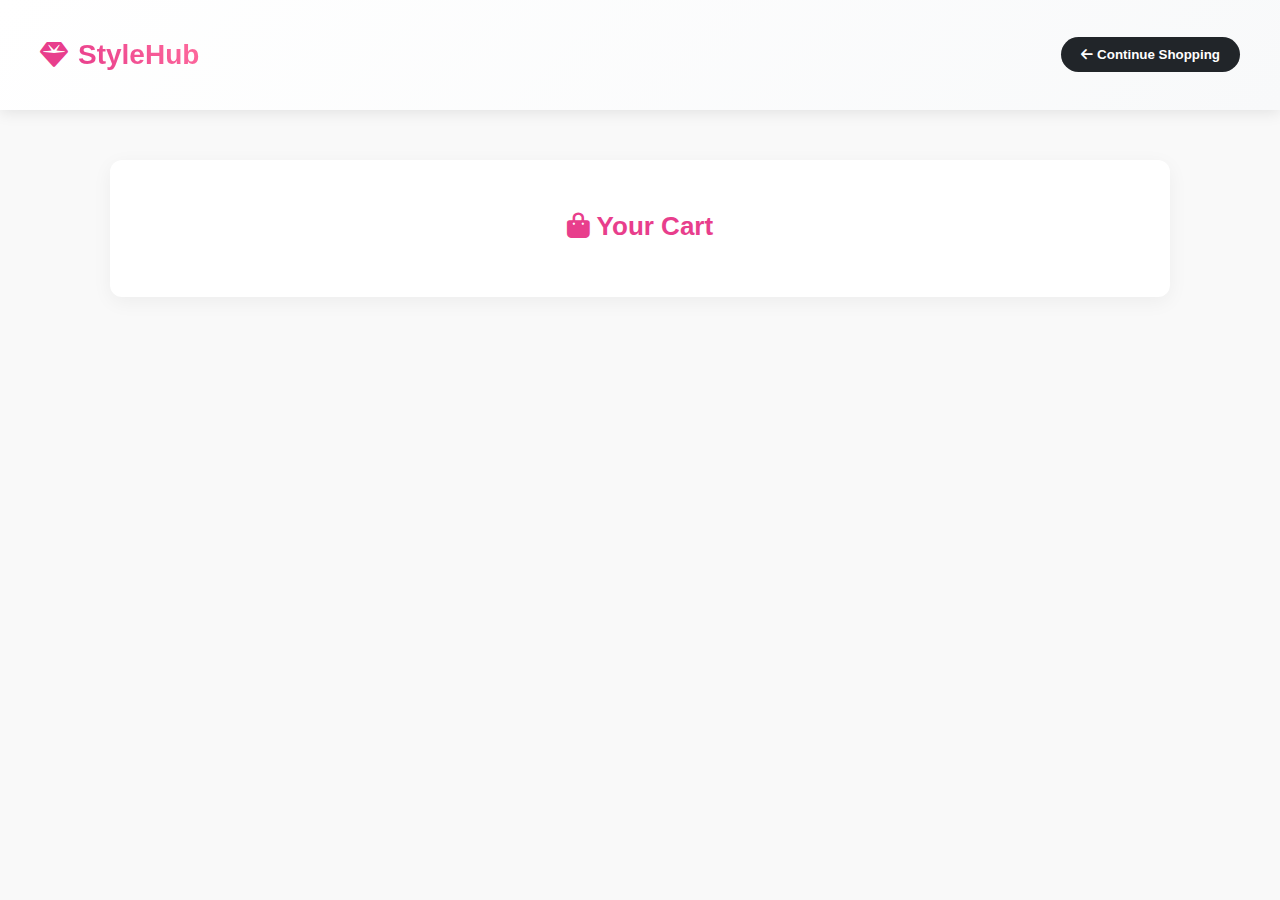
<file: cart.html>
<!DOCTYPE html>
<html lang="en">

<head>
  <meta charset="UTF-8">
  <meta name="viewport" content="width=device-width, initial-scale=1.0">
  <title>Your Cart | StyleHub</title>
  <link rel="stylesheet" href="https://cdnjs.cloudflare.com/ajax/libs/font-awesome/6.4.0/css/all.min.css">
  <link rel="stylesheet" href="./cart.css">
</head>

<body>
  <!-- Header -->
  <header>
    <div class="logo">
      <i class="fas fa-gem logo-icon" style="color: var(--primary); font-size: 28px;"></i>
      <h1>StyleHub</h1>
    </div>
    <button class="back-btn" onclick="window.location.href='index.html'">
      <i class="fas fa-arrow-left"></i> Continue Shopping
    </button>
  </header>

  <!-- Cart -->
  <div class="cart-container" id="cart-container">
    <h2 class="cart-title"><i class="fas fa-shopping-bag"></i> Your Cart</h2>
    <!-- Items load dynamically via cart.js -->
  </div>

  <script src="cart.js"></script>
</body>

</html>
</file>
<file: cart.css>
:root {
    --primary: #e83e8c;
    --secondary: #6c757d;
    --dark: #212529;
    --light: #f8f9fa;
    --transition: all 0.3s ease;
}

body {
    background-color: #f9f9f9;
    color: var(--dark);
    font-family: 'Poppins', sans-serif;
    margin: 0;
    padding: 0;
}

/* Header */
header {
    background: linear-gradient(135deg, #fff 0%, #f8f9fa 100%);
    box-shadow: 0 2px 15px rgba(0, 0, 0, 0.1);
    padding: 20px 40px;
    display: flex;
    justify-content: space-between;
    align-items: center;
    position: sticky;
    top: 0;
    z-index: 1000;
}

header .logo {
    display: flex;
    align-items: center;
    gap: 10px;
}

header .logo h1 {
    font-size: 28px;
    font-weight: 700;
    background: linear-gradient(45deg, var(--primary), #ff6b9d);
    -webkit-background-clip: text;
    background-clip: text;

    -webkit-text-fill-color: transparent;
}

.back-btn {
    background: var(--dark);
    color: white;
    border: none;
    padding: 10px 20px;
    border-radius: 25px;
    cursor: pointer;
    font-weight: 600;
    transition: var(--transition);
}

.back-btn:hover {
    background: var(--primary);
    transform: translateY(-2px);
}

/* Cart Container */
.cart-container {
    max-width: 1000px;
    margin: 50px auto;
    background: white;
    padding: 30px;
    border-radius: 12px;
    box-shadow: 0 5px 20px rgba(0, 0, 0, 0.05);
}

.cart-title {
    text-align: center;
    font-size: 26px;
    font-weight: 700;
    margin-bottom: 25px;
    color: var(--primary);
}

/* Cart Items */
.cart-item {
    display: flex;
    justify-content: space-between;
    align-items: center;
    border-bottom: 1px solid #eee;
    padding: 15px 0;
    gap: 15px;
}

.cart-item:last-child {
    border-bottom: none;
}

.cart-item img {
    width: 80px;
    height: 80px;
    object-fit: cover;
    border-radius: 8px;
    box-shadow: 0 2px 10px rgba(0, 0, 0, 0.1);
}

.item-info {
    flex: 1;
}

.item-info h3 {
    font-size: 16px;
    margin-bottom: 5px;
}

.item-info p {
    color: var(--secondary);
    font-size: 14px;
}

.quantity {
    display: flex;
    align-items: center;
    gap: 8px;
}

.quantity button {
    background: var(--light);
    border: 1px solid #ddd;
    border-radius: 50%;
    width: 30px;
    height: 30px;
    font-weight: bold;
    cursor: pointer;
    transition: var(--transition);
}

.quantity button:hover {
    background: var(--primary);
    color: white;
}

.remove-btn {
    background: none;
    border: none;
    color: var(--primary);
    cursor: pointer;
    font-size: 18px;
    transition: var(--transition);
}

.remove-btn:hover {
    color: red;
    transform: scale(1.2);
}

/* Summary */
.cart-summary {
    text-align: right;
    border-top: 2px solid #eee;
    padding-top: 20px;
    margin-top: 20px;
}

.cart-summary p {
    margin: 5px 0;
    font-size: 16px;
}

.cart-summary h3 {
    margin-top: 10px;
    font-size: 22px;
    color: var(--primary);
}

.checkout-btn {
    background: linear-gradient(45deg, var(--primary), #ff6b9d);
    color: white;
    padding: 12px 30px;
    border: none;
    border-radius: 30px;
    font-weight: 600;
    cursor: pointer;
    margin-top: 15px;
    box-shadow: 0 5px 15px rgba(232, 62, 140, 0.3);
    transition: var(--transition);
}

.checkout-btn:hover {
    transform: translateY(-3px);
    box-shadow: 0 8px 25px rgba(232, 62, 140, 0.4);
}

/* Empty Cart */
.empty-cart {
    text-align: center;
    color: var(--secondary);
    padding: 50px 0;
}

.empty-cart i {
    font-size: 60px;
    color: var(--primary);
    margin-bottom: 10px;
}

@media (max-width: 768px) {
    .cart-item {
        flex-direction: column;
        align-items: flex-start;
    }

    .cart-summary {
        text-align: center;
    }
}

/* === Coupon & Shipping Section === */
.coupon-section {
    display: flex;
    justify-content: space-between;
    gap: 10px;
    margin-bottom: 15px;
}

#coupon-input {
    flex: 1;
    padding: 10px;
    border: 1px solid #ddd;
    border-radius: 5px;
}

#apply-coupon {
    background: linear-gradient(45deg, var(--primary), #ff6b9d);
    border: none;
    color: white;
    padding: 10px 20px;
    border-radius: 5px;
    cursor: pointer;
    transition: var(--transition);
}

#apply-coupon:hover {
    transform: translateY(-2px);
    box-shadow: 0 4px 10px rgba(232, 62, 140, 0.3);
}

.cart-summary p,
.cart-summary h3 {
    display: flex;
    justify-content: space-between;
    font-size: 16px;
    margin: 5px 0;
}

.cart-summary h3 {
    font-size: 20px;
    border-top: 1px solid #eee;
    padding-top: 10px;
    color: var(--primary);
}

.save-btn,
.move-btn {
    background: #ffc107;
    border: none;
    padding: 8px 10px;
    border-radius: 5px;
    color: #212529;
    cursor: pointer;
    font-weight: 600;
    transition: 0.3s ease;
}

.save-btn:hover,
.move-btn:hover {
    background: #e0a800;
    color: #fff;
}

/* === Toast Notifications === */
#toast-container {
    position: fixed;
    top: 25px;
    right: 25px;
    z-index: 2000;
    display: flex;
    flex-direction: column;
    gap: 10px;
}

.toast {
    background: #333;
    color: #fff;
    padding: 12px 20px;
    border-radius: 8px;
    font-size: 15px;
    font-weight: 500;
    opacity: 0;
    transform: translateX(100%);
    transition: all 0.4s ease;
    box-shadow: 0 4px 15px rgba(0, 0, 0, 0.2);
}

.toast.show {
    opacity: 1;
    transform: translateX(0);
}

.toast.success {
    background: #28a745;
}

.toast.error {
    background: #dc3545;
}

.toast.info {
    background: #17a2b8;
}

/* ===== Sticky Summary Card ===== */
.cart-summary {
  position: sticky;
  top: 20px;
  align-self: start;
}

/* optional nice shadow */
.cart-summary {
  box-shadow: 0 14px 28px rgba(0,0,0,.08);
  border-radius: 12px;
}

/* Reuse animations (in case cart.css loads without style.css) */
.fade-in { animation: fadeIn .22s ease; }
@keyframes fadeIn { from{opacity:0; transform:translateY(6px)} to{opacity:1; transform:translateY(0)} }
.slide-out { animation: slideOut .18s ease forwards; }
@keyframes slideOut { to{opacity:0; transform:translateY(-6px)} }
.qty-bump { animation: bump .25s ease; }
@keyframes bump { 0%{transform:scale(1)} 50%{transform:scale(1.2)} 100%{transform:scale(1)} }
</file>
